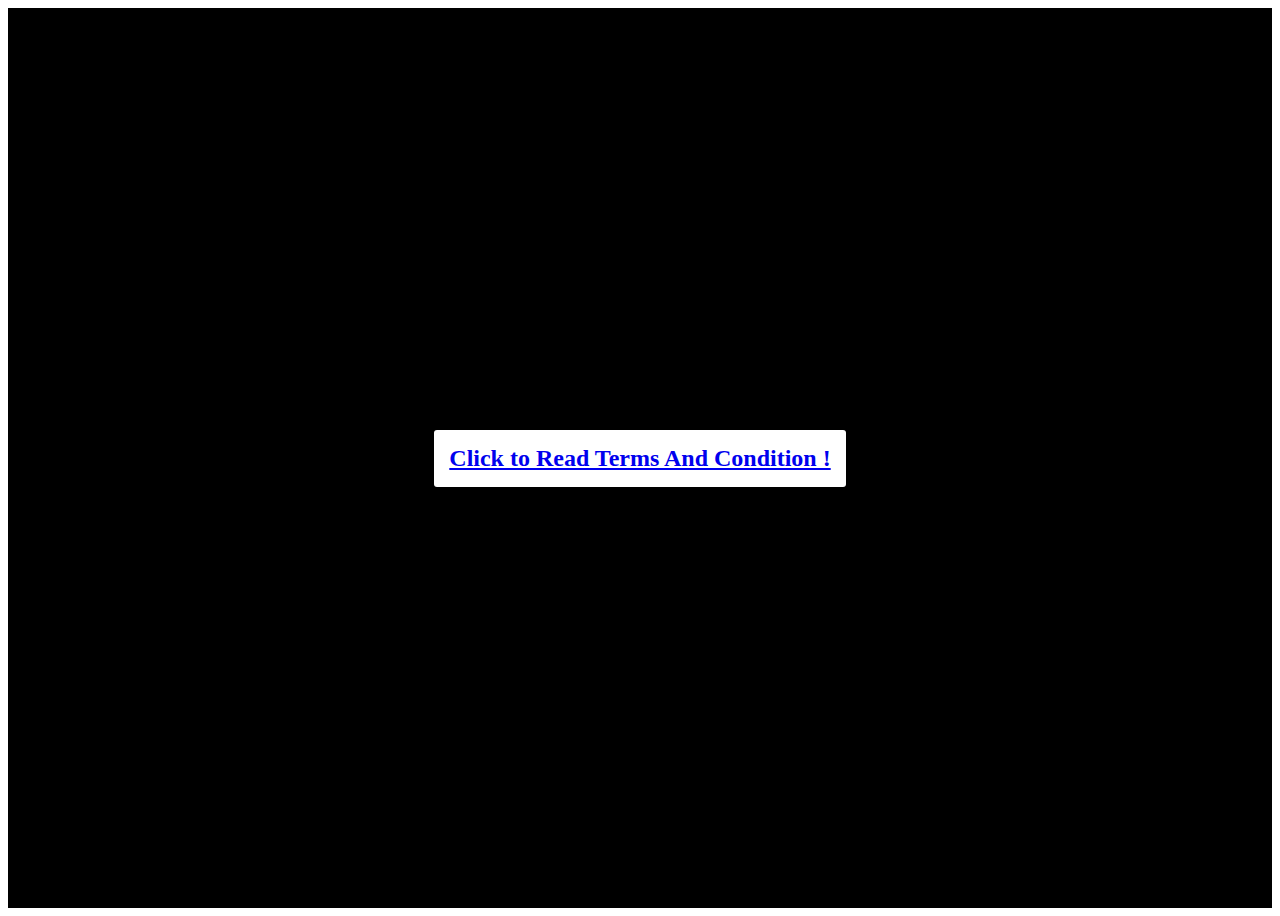
<file: INDEX.html>
<!DOCTYPE html>
<html lang="en">
  <head>
    <meta charset="UTF-8" />
    <meta http-equiv="X-UA-Compatible" content="IE=edge" />
    <meta name="viewport" content="width=device-width, initial-scale=1.0" />
    <title>Girlfriend Gift</title>
    <link rel="stylesheet" href="rml2.css" />
  </head>
  <body>
    <div class="box">
      <h2><a href="#popup-box"> Click to Read Terms And Condition ! </a></h2>
    </div>
    <div id="popup-box" class="modal">
      <div class="content">
        <!-- <h1 style="color: green">Hello GeeksForGeeks !</h1> -->
        <b>
          <h3>Hey Niharika,</h3>
          <p>Before proceding further u have to promise RAJ 3 things .</p>
          <p>1 . U have to always listen to him.</p>
          <p>2 . Never talk things that will hurt him.</p>
          <p>2 . Badal Barso Bijuli Song reel and drawing befor 15 Aug 2023.</p>
        </b>
        <!-- <a href="rml.html" class="box-close"> × </a> -->
        <!-- HTML !-->
        <a href="rml.html">
          <button class="button-54" role="button">Agree</button></a
        >
      </div>
    </div>
  </body>
</html>
</file>
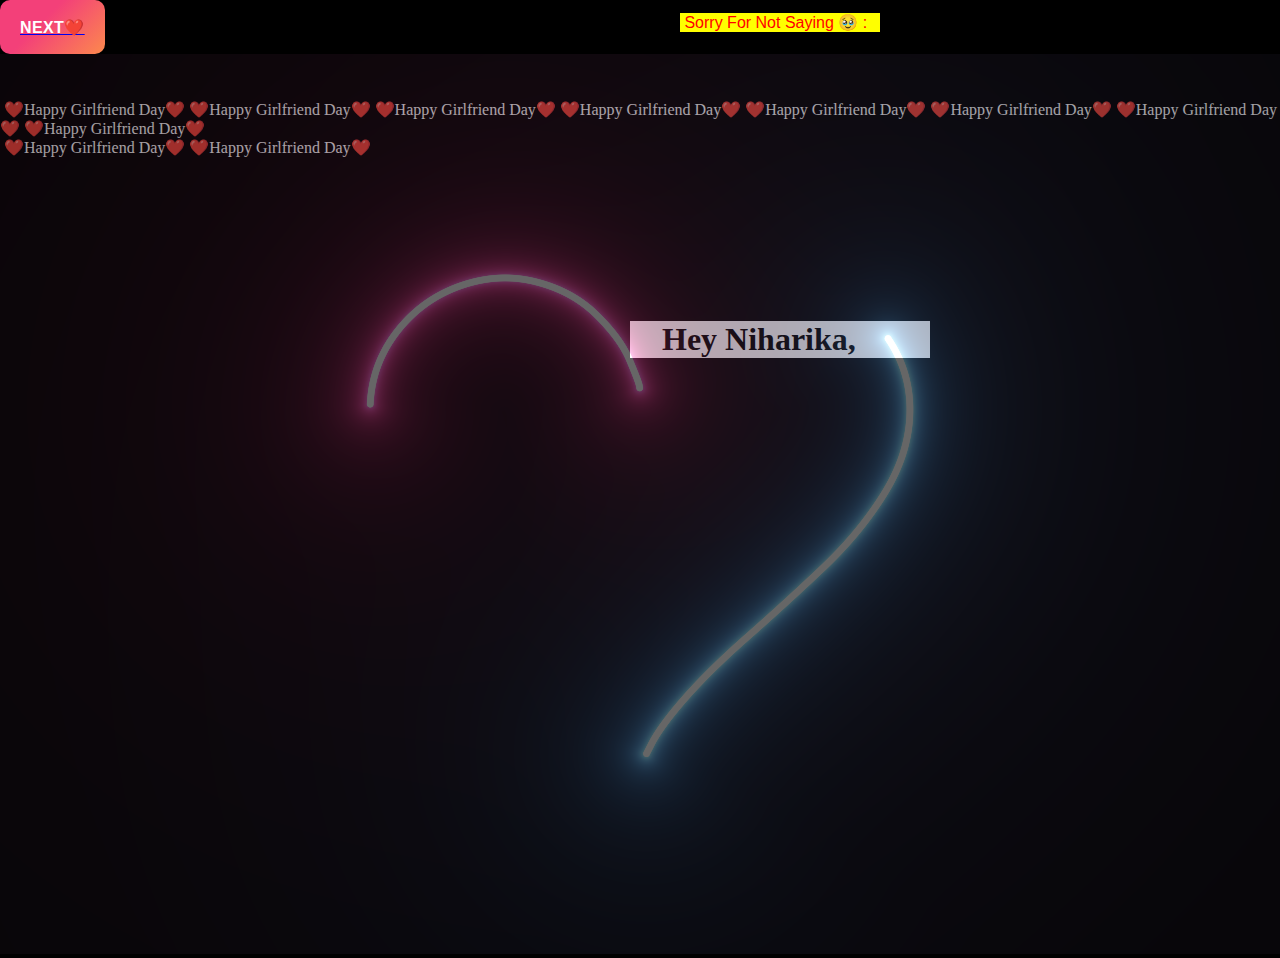
<file: rml.html>
<!DOCTYPE html>
<html lang="en">
  <head>
    <meta charset="UTF-8" />
    <meta http-equiv="X-UA-Compatible" content="IE=edge" />
    <meta name="viewport" content="width=device-width, initial-scale=1.0" />
    <title>Girlfriend Gift</title>
    <link rel="stylesheet" href="style.css" />
  </head>
  <body onload="loop()">
    <!-- ********************************* -->

    <!-- ************************* -->
    <span>
      <h1>&nbsp;&nbsp;&nbsp;&nbsp;Hey Niharika,</h1>
    </span>
    <span>
      <h2>&nbsp;Sorry For Not Saying 🥹 :</h2>
    </span>
    <div id="demo" class="p-container"></div>
    <!-- HTML !-->

    <a href="rml3.html">
      <button class="button-75" role="button">
        <span class="text">Next❤️</span>
      </button>
    </a>

    <canvas id="canvas" width="1400" height="600"> </canvas>

    <!-- js here -->
    <script src="app.js"></script>
  </body>
</html>
</file>
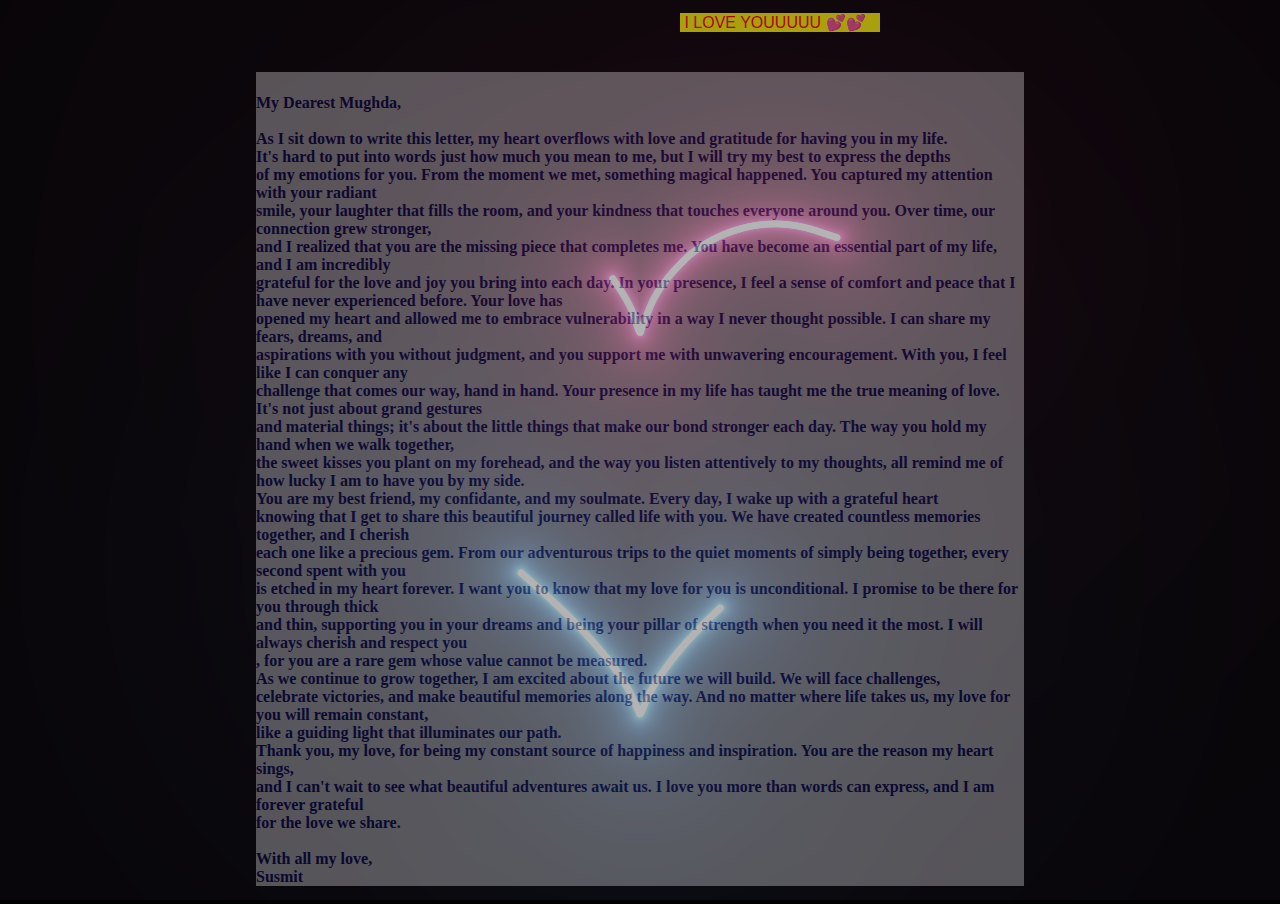
<file: rml3.html>
<!DOCTYPE html>
<html lang="en">
  <head>
    <meta charset="UTF-8" />
    <meta http-equiv="X-UA-Compatible" content="IE=edge" />
    <meta name="viewport" content="width=device-width, initial-scale=1.0" />
    <title>Girlfriend Gift</title>
    <link rel="stylesheet" href="style.css" />
  </head>
  <body>
    <span>
      <h1>&nbsp;&nbsp;&nbsp;&nbsp;Hey Niharika,</h1>
    </span>
    <span>
      <h2>&nbsp;I LOVE YOUUUUU 💕💕</h2>
    </span>
    <div class="letter">
      <h4>
        My Dearest Mughda,<br />
        <br />

        As I sit down to write this letter, my heart overflows with love and
        gratitude for having you in my life.<br />
        It's hard to put into words just how much you mean to me, but I will try
        my best to express the depths <br />of my emotions for you. From the
        moment we met, something magical happened. You captured my attention
        with your radiant<br />
        smile, your laughter that fills the room, and your kindness that touches
        everyone around you. Over time, our connection grew stronger,<br />
        and I realized that you are the missing piece that completes me. You
        have become an essential part of my life, and I am incredibly<br />
        grateful for the love and joy you bring into each day. In your presence,
        I feel a sense of comfort and peace that I have never experienced
        before. Your love has<br />
        opened my heart and allowed me to embrace vulnerability in a way I never
        thought possible. I can share my fears, dreams, and<br />
        aspirations with you without judgment, and you support me with
        unwavering encouragement. With you, I feel like I can conquer any<br />
        challenge that comes our way, hand in hand. Your presence in my life has
        taught me the true meaning of love. It's not just about grand
        gestures<br />
        and material things; it's about the little things that make our bond
        stronger each day. The way you hold my hand when we walk together,<br />
        the sweet kisses you plant on my forehead, and the way you listen
        attentively to my thoughts, all remind me of how lucky I am to have you
        by my side.<br />

        You are my best friend, my confidante, and my soulmate. Every day, I
        wake up with a grateful heart<br />
        knowing that I get to share this beautiful journey called life with you.
        We have created countless memories together, and I cherish<br />
        each one like a precious gem. From our adventurous trips to the quiet
        moments of simply being together, every second spent with you<br />
        is etched in my heart forever. I want you to know that my love for you
        is unconditional. I promise to be there for you through thick<br />
        and thin, supporting you in your dreams and being your pillar of
        strength when you need it the most. I will always cherish and respect
        you<br />, for you are a rare gem whose value cannot be measured.<br />

        As we continue to grow together, I am excited about the future we will
        build. We will face challenges,<br />
        celebrate victories, and make beautiful memories along the way. And no
        matter where life takes us, my love for you will remain constant,<br />
        like a guiding light that illuminates our path.<br />

        Thank you, my love, for being my constant source of happiness and
        inspiration. You are the reason my heart sings,<br />
        and I can't wait to see what beautiful adventures await us. I love you
        more than words can express, and I am forever grateful <br />for the
        love we share.<br />
        <br />

        With all my love,<br />
        Susmit
      </h4>
    </div>
    <canvas id="canvas" width="1400" height="600"> </canvas>

    <!-- js here -->
    <script src="app.js"></script>
  </body>
</html>
</file>
<file: rml2.css>
body {
  background-repeat: no-repeat;
}

.box {
  background-color: black;
  height: 100vh;
  display: flex;
  align-items: center;
  justify-content: center;
}
p {
  font-size: 17px;
  align-items: center;
}
.box a {
  display: inline-block;
  background-color: #fff;
  padding: 15px;
  border-radius: 3px;
}
.modal {
  align-items: center;
  display: flex;
  justify-content: center;
  position: absolute;
  top: 0;
  bottom: 0;
  left: 0;
  right: 0;
  background: rgba(254, 126, 126, 0.7);
  transition: all 0.4s;
  visibility: hidden;
  opacity: 0;
}
.content {
  position: absolute;
  background: white;
  width: 400px;
  padding: 1em 2em;
  border-radius: 4px;
}
.modal:target {
  visibility: visible;
  opacity: 1;
}
.box-close {
  position: absolute;
  top: 0;
  right: 15px;
  color: #fe0606;
  text-decoration: none;
  font-size: 30px;
}

.button-54 {
  font-family: "Open Sans", sans-serif;
  font-size: 16px;
  letter-spacing: 2px;
  text-decoration: none;
  text-transform: uppercase;
  color: #000;
  cursor: pointer;
  border: 3px solid;
  padding: 0.25em 0.5em;
  box-shadow: 1px 1px 0px 0px, 2px 2px 0px 0px, 3px 3px 0px 0px, 4px 4px 0px 0px,
    5px 5px 0px 0px;
  position: relative;
  user-select: none;
  -webkit-user-select: none;
  touch-action: manipulation;
}

.button-54:active {
  box-shadow: 0px 0px 0px 0px;
  top: 5px;
  left: 5px;
}

@media (min-width: 768px) {
  .button-54 {
    padding: 0.25em 0.75em;
  }
}
</file>
<file: style.css>
body {
  background-color: #000;
  margin: 0;
  overflow: hidden;
  background-repeat: no-repeat;
  position: absolute;
}

#canvas {
  opacity: 0.4;
}

h1 {
  background-color: white;
  width: 300px;
  position: absolute;
  top: 300px;
  left: 630px;
  font-family: cursive;
}

h2 {
  background-color: yellow;
  font: 1em sans-serif;
  color: rgb(255, 0, 0);
  width: 200px;
  position: absolute;
  left: 680px;
}

.p-container {
  display: flex;
  gap: 0.5rem;
  position: absolute;
  top: 100px;
  height: 80%;
  color: white;
  /* height: fit-content; */
}
/* ********************* */

.button-75 {
  position: absolute;
  align-items: center;
  background-image: linear-gradient(135deg, #f34079 40%, #fc894d);
  border: 0;
  border-radius: 10px;
  box-sizing: border-box;
  color: #fff;
  cursor: pointer;
  display: flex;
  flex-direction: column;
  font-family: "Codec cold", sans-serif;
  font-size: 16px;
  font-weight: 700;
  height: 54px;
  justify-content: center;
  letter-spacing: 0.4px;
  line-height: 1;
  max-width: 100%;
  padding-left: 20px;
  padding-right: 20px;
  padding-top: 3px;
  text-decoration: none;
  text-transform: uppercase;
  user-select: none;
  -webkit-user-select: none;
  touch-action: manipulation;
  top: 50%;
  /* left: 40%; */
  position: relative;
}

.button-75:active {
  outline: 0;
}

.button-75:hover {
  outline: 0;
}

.button-75 span {
  transition: all 200ms;
}

.button-75:hover span {
  transform: scale(0.9);
  opacity: 0.75;
}

@media screen and (max-width: 991px) {
  .button-75 {
    font-size: 15px;
    height: 50px;
  }

  .button-75 span {
    line-height: 50px;
  }
}

/* ************* */
.letter {
  position: absolute;
  color: rgb(0, 0, 57);
  top: 8%;
  width: 60%;
  left: 20%;
  height: 90%;
  background-color: grey;
}
</file>
